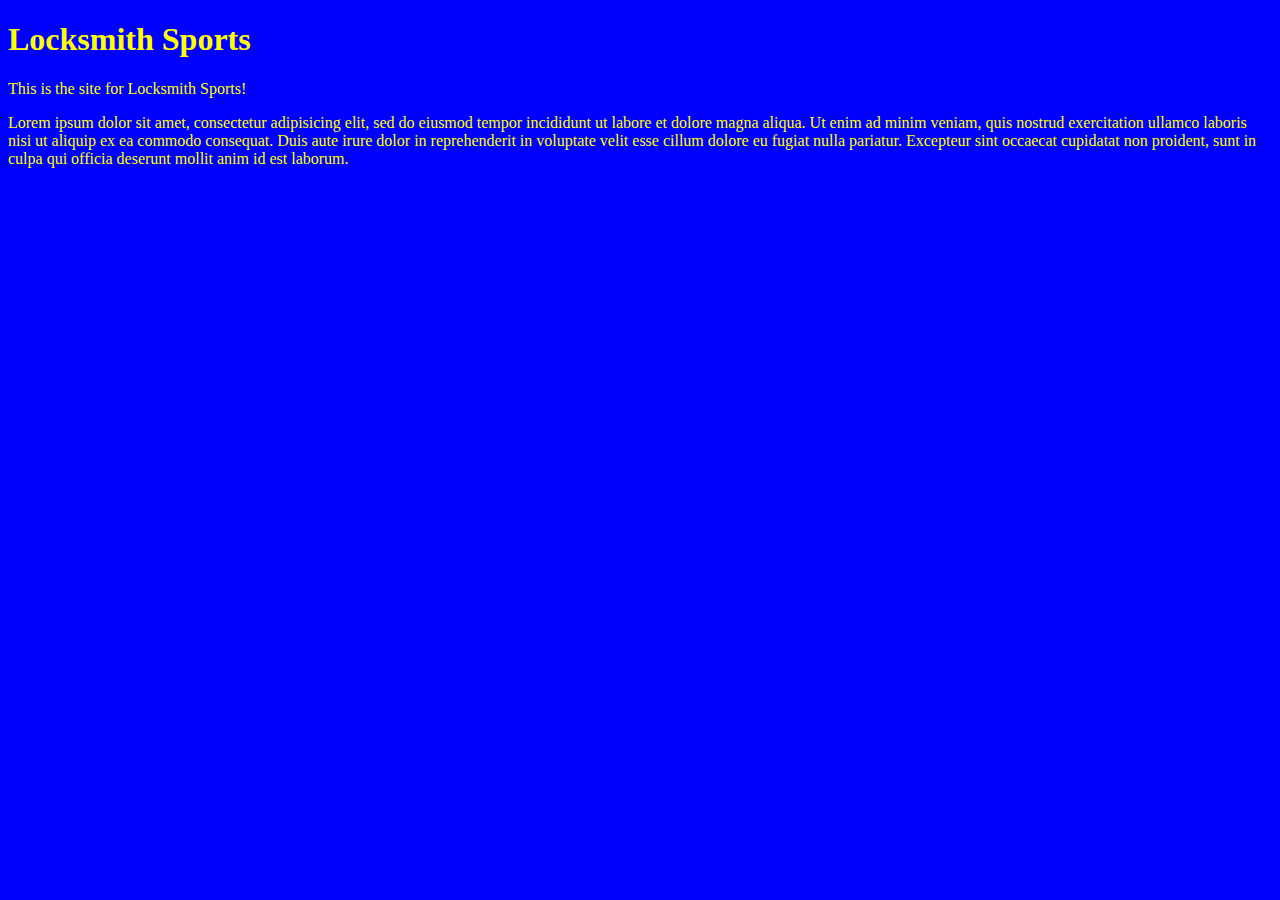
<file: unit_1/index.html>
<!DOCTYPE html>
<html>
<head>
	<link rel="stylesheet" type="text/css" href="css/style.css">
	<title>Locksmith Sports</title>
</head>

<body>
	<h1>Locksmith Sports</h1>
	<p>This is the site for Locksmith Sports!</p>
	<p>Lorem ipsum dolor sit amet, consectetur adipisicing elit, sed do eiusmod
	tempor incididunt ut labore et dolore magna aliqua. Ut enim ad minim veniam,
	quis nostrud exercitation ullamco laboris nisi ut aliquip ex ea commodo
	consequat. Duis aute irure dolor in reprehenderit in voluptate velit esse
	cillum dolore eu fugiat nulla pariatur. Excepteur sint occaecat cupidatat non
	proident, sunt in culpa qui officia deserunt mollit anim id est laborum.</p>
</body>
</html>
</file>
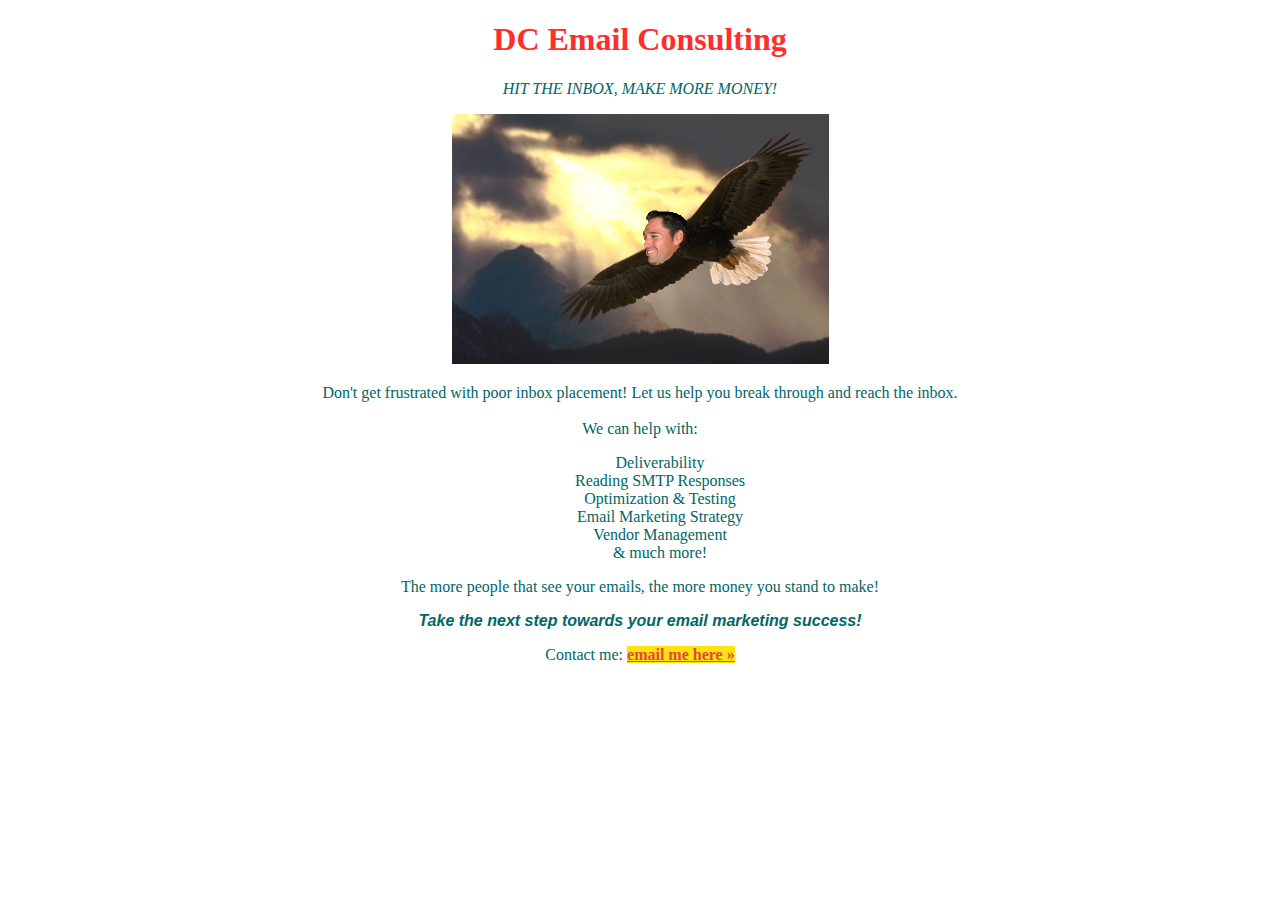
<file: unit_3/index.html>
<!DOCTYPE html>
<html>
<head>
	<link rel="stylesheet" type="text/css" href="css/style.css">
	<title>DC Consulting</title>
</head>
<body style="text-align: center;">
	<h1>DC Email Consulting</h1>
	<p id="slogan">Hit the inbox, make more money!
	</p>
	<img src="images/MajesticCarpio.png" alt="DC Consulting will help you reach the inbox!" title="Majestic Soaring Carpio Head" width="377px" height="250px">
	<p>Don't get frustrated with poor inbox placement! Let us help you break through and reach the inbox.<br><br>We can help with:</p>
	<ul>
		<li>Deliverability</li>
		<li>Reading SMTP Responses</li>
		<li>Optimization &amp; Testing</li>
		<li>Email Marketing Strategy</li>
		<li>Vendor Management</li>
		<li>&amp; much more!</li>
	</ul>
	<p>The more people that see your emails, the more money you stand to make!</p>
	<p id="hook">Take the next step towards your email marketing success!</p>
	<p>Contact me: <a href="mailto:dcarp83@yahoo.com&Subject=Contact" title="Email me here">email me here &raquo;</a></p>
</body>
</html>
</file>
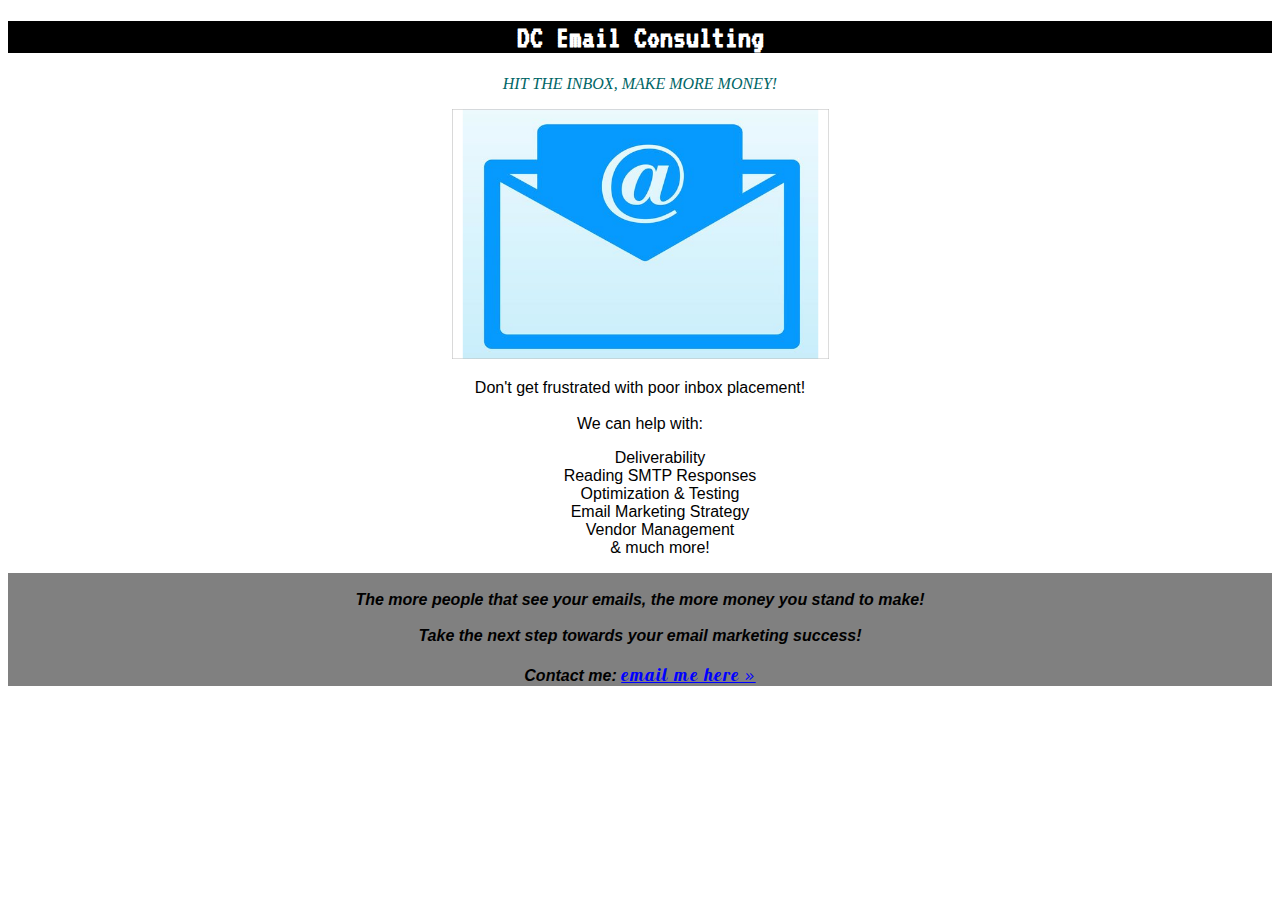
<file: unit_4/index.html>
<!DOCTYPE html>
<html>
<head>
	<link rel="stylesheet" type="text/css" href="css/style.css">
	<title>DC Consulting</title>
</head>
<body style="text-align: center;">
	<h1>DC Email Consulting</h1>
	<p id="slogan">Hit the inbox, make more money!</p>
	<img class="bodybg" src="images/Email-Icon-Blue.jpg" alt="DC Consulting will help you reach the inbox!" title="blue email envelope" width="377px" height="250px">
	<p class="bodybg">Don't get frustrated with poor inbox placement!<br><br>We can help with:</p>
	<ul class="bodybg">
		<li class="bodybg">Deliverability</li>
		<li class="bodybg">Reading SMTP Responses</li>
		<li class="bodybg">Optimization &amp; Testing</li>
		<li class="bodybg">Email Marketing Strategy</li>
		<li class="bodybg">Vendor Management</li>
		<li class="bodybg">&amp; much more!</li>
	</ul>
	<p class="hook"><br/>The more people that see your emails, the more money you stand to make!<br/><br/>Take the next step towards your email marketing success!<br/><br/>Contact me: <a href="mailto:dcarp83@yahoo.com&Subject=Contact" style="font-size:18px;" title="Email me here">email me here &raquo;</a></p>
</body>
</html>
</file>
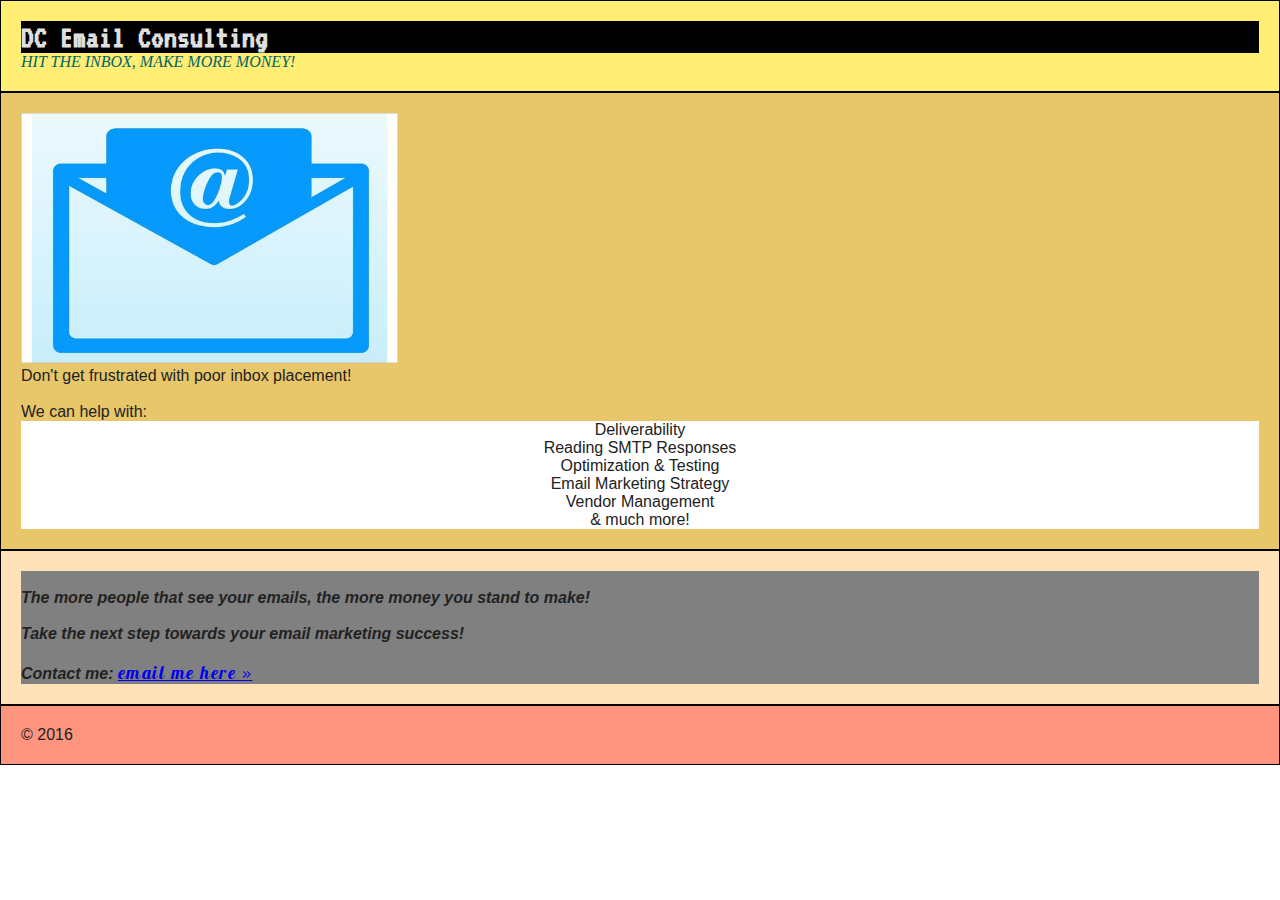
<file: unit_5/index.html>
<!DOCTYPE html>
<html>
<head>
	<link rel="stylesheet" type="text/css" href="css/style.css">
	<title>DC Consulting</title>
</head>
<body>
	<div class="wrapper">
		<header>
			<h1>DC Email Consulting</h1>
			<p id="slogan">Hit the inbox, make more money!</p>
		</header>
		<section id="one">
			<img class="bodybg" src="images/Email-Icon-Blue.jpg" alt="DC Consulting will help you reach the inbox!" title="blue email envelope" width="377px" height="250px">
			<p class="bodybg">Don't get frustrated with poor inbox placement!<br><br>We can help with:</p>
			<ul class="bodybg">
				<li class="bodybg">Deliverability</li>
				<li class="bodybg">Reading SMTP Responses</li>
				<li class="bodybg">Optimization &amp; Testing</li>
				<li class="bodybg">Email Marketing Strategy</li>
				<li class="bodybg">Vendor Management</li>
				<li class="bodybg">&amp; much more!</li>
			</ul>
		</section>
		<section id="two">
			<p class="hook"><br/>The more people that see your emails, the more money you stand to make!<br/><br/>Take the next step towards your email marketing success!<br/><br/>Contact me: <a href="mailto:dcarp83@yahoo.com&Subject=Contact" style="font-size:18px;" title="Email me here">email me here &raquo;</a>
			</p>
		</section>
		<footer>
			<p>&copy; 2016</p>
		</footer>
	</div>
</body>
</html>
</file>
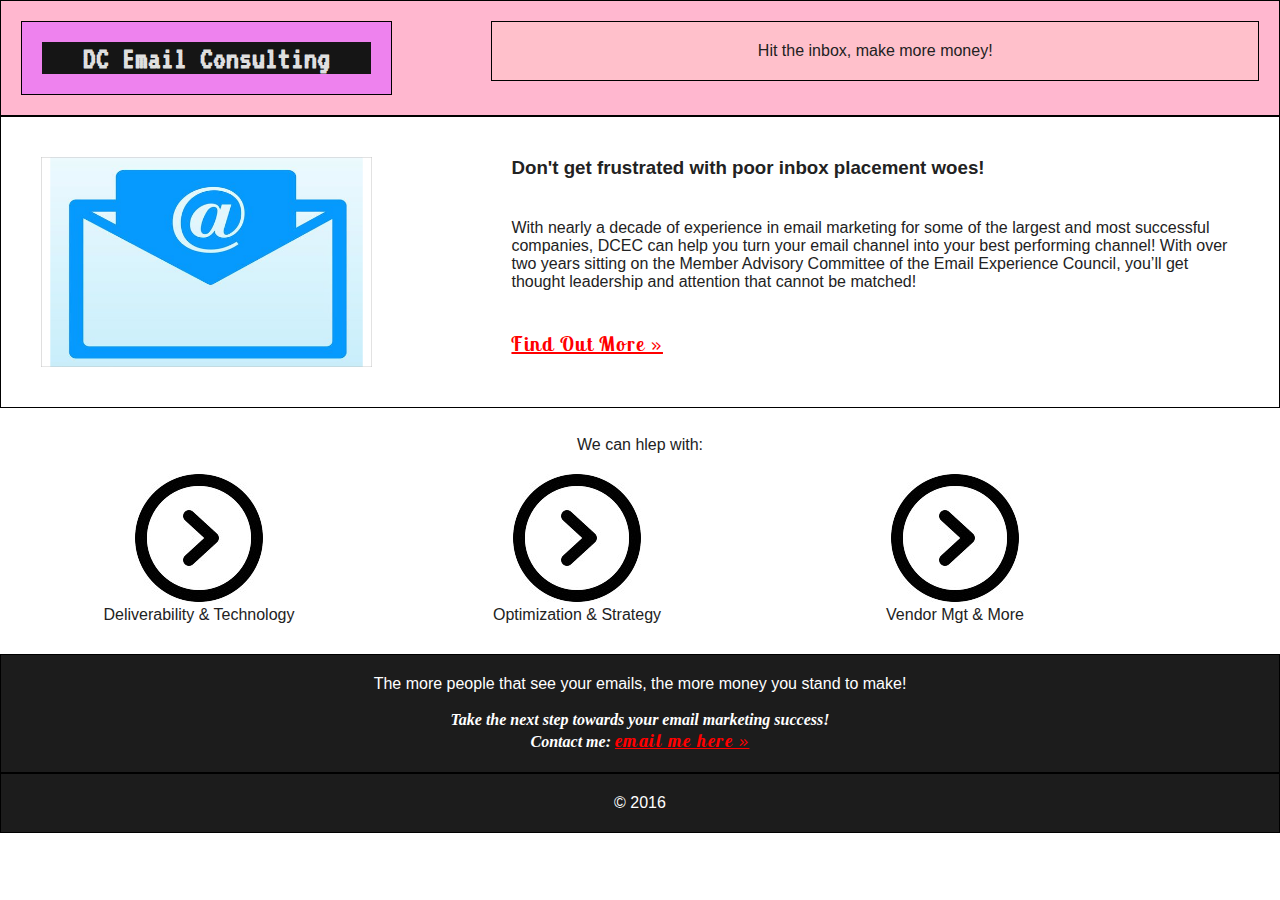
<file: unit_6/index.html>
<!DOCTYPE html>
<html>
<head>
	<link rel="stylesheet" type="text/css" href="css/style.css">
	<title>DC Consulting</title>
</head>
<body>
	<div class="wrapper">
		<header id="two_column" class="clearfix">
			<section id="left">
				<h1>DC Email Consulting</h1>
			</section>
			<section id="right">
			<p>Hit the inbox, make more money!</p>
			</section>
		</header>
		<section id="two_columns" class="clearfix">
			<img id="hero" src="images/Email-Icon-Blue.jpg" alt="DC Consulting will help you reach the inbox!" title="blue email envelope" width="377px" height="250px">
			<h3 class="bodybg">Don't get frustrated with poor inbox placement woes!</h3>
			<p class="bodybg">With nearly a decade of experience in email marketing for some of the largest and most successful companies, DCEC can help you turn your email channel into your best performing channel! With over two years sitting on the Member Advisory Committee of the Email Experience Council, you’ll get thought leadership and attention that cannot be matched!
			</p>
			<p class="bodybg">
			<a href="mailto:dcarp83@gmail.com&Subject=Inquiry">Find Out More &raquo;</a>
			</p>
		</section>

		<section id="reasons" class="clearfix">
			<div id="setup">
			<p><br/>We can hlep with:</p>
			</div>
			<div id="lefty" class="clearfix">
				<img src="images/right-arrow-circular.jpg">
				<p>Deliverability & Technology</p>
			</div>
			<div id="middy" class="clearfix">
				<img src="images/right-arrow-circular.jpg">
				<p>Optimization & Strategy</p>
			</div>
			<div id="righty" class="clearfix">
				<img src="images/right-arrow-circular.jpg">
				<p>Vendor Mgt & More</p>
			</div>
		</section>

		<section id="two_columnss" class="clearfix">
		<div>
			<p>The more people that see your emails, the more money you stand to make!</p>
		</div>
		<div id="hook">
			<p><br/>Take the next step towards your email marketing success!<br/>Contact me: <a href="mailto:dcarp83@yahoo.com&Subject=Contact" style="font-size:18px;" title="Email me here">email me here &raquo;</a>
			</p>
		</section>
		<footer>
			<p>&copy; 2016</p>
		</footer>
	</div>
</body>
</html>
</file>
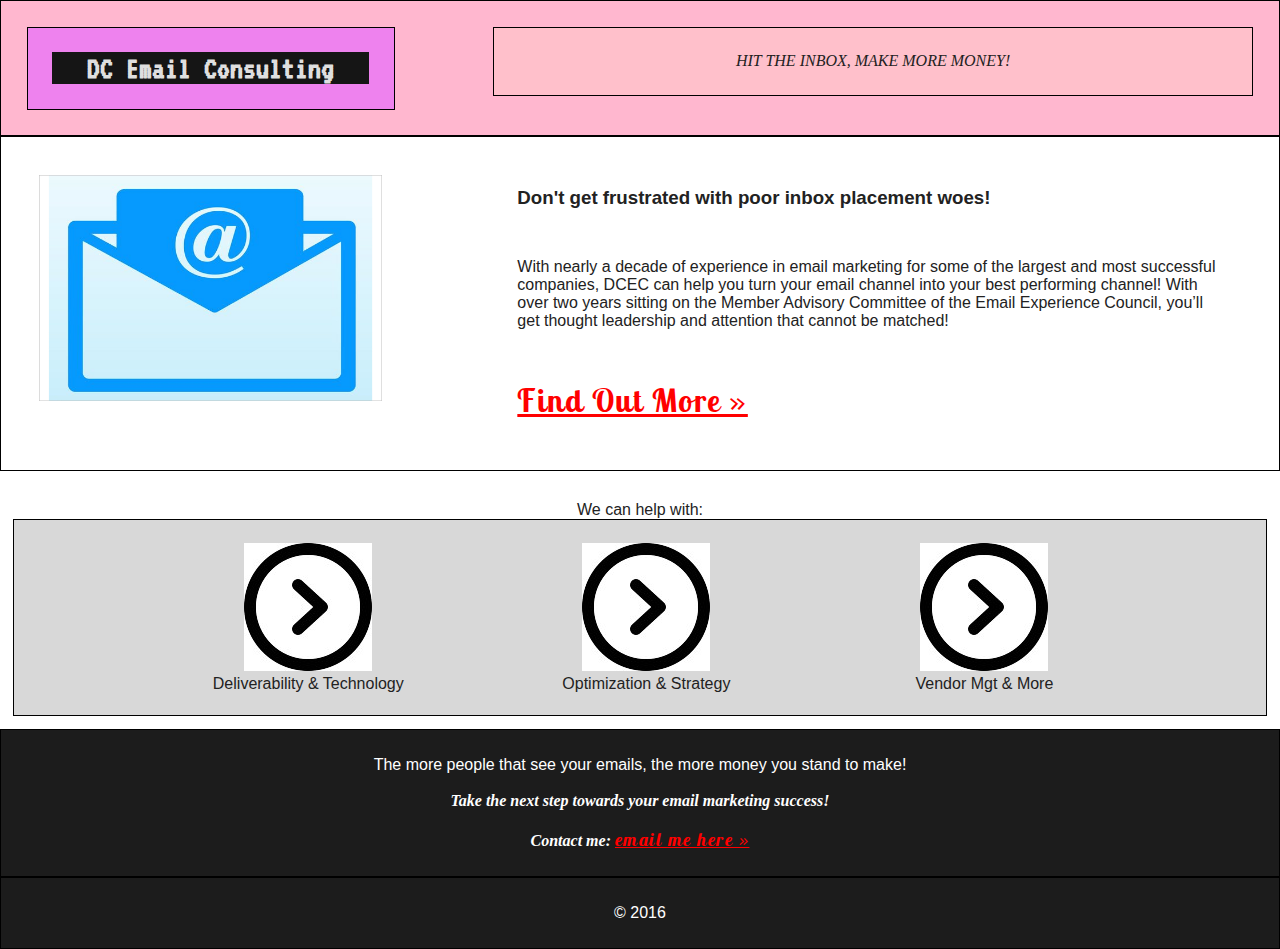
<file: unit_8/index.html>
<!DOCTYPE html>
<html>
<head>
	<link rel="stylesheet" type="text/css" href="css/style.css">
	<title>DC Consulting</title>
	<meta name="viewport" content="width=device-width, initial-scale=1">
</head>
<body>
	<div class="wrapper">
		<header id="two_column" class="clearfix">
			<section id="left">
				<h1 id="logo">DC Email Consulting</h1>
			</section>
			<section id="right">
			<p>Hit the inbox, make more money!</p>
			</section>
		</header>
		<section id="two_columns" class="clearfix">
			<img id="hero" src="images/Email-Icon-Blue.jpg" alt="DC Consulting will help you reach the inbox!" title="blue email envelope" width="377px" height="250px">
			<h3 class="bodybg">Don't get frustrated with poor inbox placement woes!</h3>
			<p class="bodybg">With nearly a decade of experience in email marketing for some of the largest and most successful companies, DCEC can help you turn your email channel into your best performing channel! With over two years sitting on the Member Advisory Committee of the Email Experience Council, you’ll get thought leadership and attention that cannot be matched!
			</p>
			<p class="bodybg">
			<a href="mailto:dcarp83@gmail.com&Subject=Inquiry">Find Out More &raquo;</a>
			</p>
		</section>

		<section id="reasons" class="clearfix">
			<div id="setup">
			<p><br/>We can help with:</p>
			</div>
			<div id="triplets" class="clearfix">
				<div id="lefty" class="clearfix">
					<img src="images/right-arrow-circular.jpg">
					<p>Deliverability & Technology</p>
				</div>
				<div id="middy" class="clearfix">
					<img src="images/right-arrow-circular.jpg">
					<p>Optimization & Strategy</p>
				</div>
				<div id="righty" class="clearfix">
					<img src="images/right-arrow-circular.jpg">
					<p>Vendor Mgt & More</p>
				</div>
			</div>
		</section>

		<section id="darkness" class="clearfix">
		<div>
			<p>The more people that see your emails, the more money you stand to make!</p>
		</div>
		<div id="hook">
			<p><br/>Take the next step towards your email marketing success!<br/><br/>Contact me: <a href="mailto:dcarp83@yahoo.com&Subject=Contact" style="font-size:18px;" title="Email me here">email me here &raquo;</a>
			</p>
		</section>
		<footer>
			<p>&copy; 2016</p>
		</footer>
	</div>
</body>
</html>
</file>
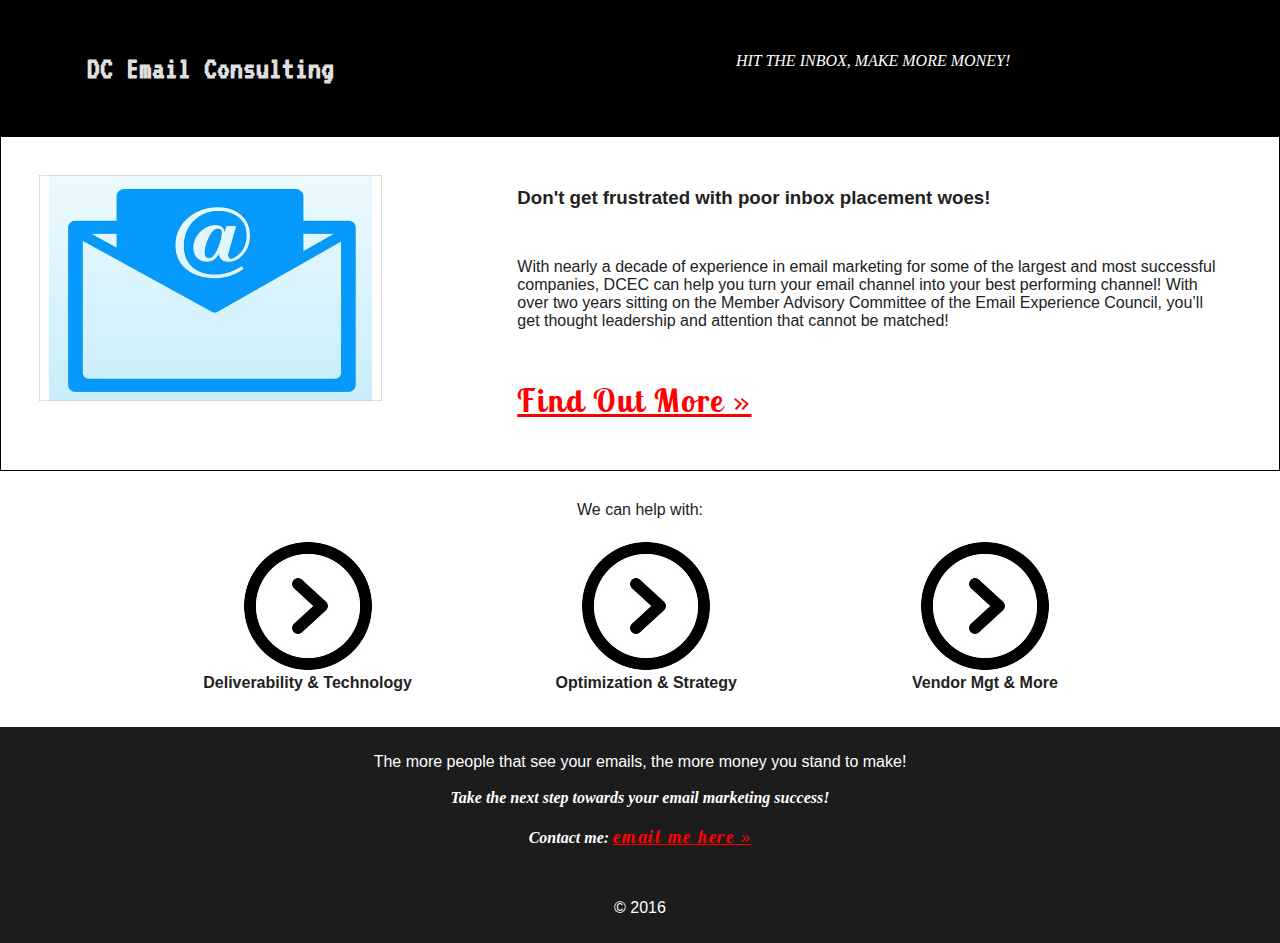
<file: unit_9/index.html>
<!DOCTYPE html>
<html>
<head>
	<link rel="stylesheet" type="text/css" href="css/style.css">
	<title>DC Consulting</title>
	<meta name="viewport" content="width=device-width, initial-scale=1">
</head>
<body>
	<div class="wrapper">
		<header id="two_column" class="clearfix">
			<section id="left">
				<h1 id="logo">DC Email Consulting</h1>
			</section>
			<section id="right">
			<p>Hit the inbox, make more money!</p>
			</section>
		</header>
		<section id="two_columns" class="clearfix">
			<img id="hero" src="images/Email-Icon-Blue.jpg" alt="DC Consulting will help you reach the inbox!" title="blue email envelope" width="377px" height="250px">
			<h3 class="bodybg">Don't get frustrated with poor inbox placement woes!</h3>
			<p class="bodybg">With nearly a decade of experience in email marketing for some of the largest and most successful companies, DCEC can help you turn your email channel into your best performing channel! With over two years sitting on the Member Advisory Committee of the Email Experience Council, you’ll get thought leadership and attention that cannot be matched!
			</p>
			<p class="bodybg">
			<a href="mailto:dcarp83@gmail.com&Subject=Inquiry">Find Out More &raquo;</a>
			</p>
		</section>

		<section id="reasons" class="clearfix">
			<div id="setup">
			<p><br/>We can help with:</p>
			</div>
			<div id="triplets" class="clearfix">
				<div id="lefty" class="clearfix">
					<img src="images/right-arrow-circular.jpg">
					<p>Deliverability & Technology</p>
				</div>
				<div id="middy" class="clearfix">
					<img src="images/right-arrow-circular.jpg">
					<p>Optimization & Strategy</p>
				</div>
				<div id="righty" class="clearfix">
					<img src="images/right-arrow-circular.jpg">
					<p>Vendor Mgt & More</p>
				</div>
			</div>
		</section>

		<section id="darkness" class="clearfix">
		<div>
			<p>The more people that see your emails, the more money you stand to make!</p>
		</div>
		<div id="hook">
			<p><br/>Take the next step towards your email marketing success!<br/><br/>Contact me: <a href="mailto:dcarp83@yahoo.com&Subject=Contact" style="font-size:18px;" title="Email me here">email me here &raquo;</a>
			</p>
		</section>
		<footer id="footer">
			<p>&copy; 2016</p>
		</footer>
	</div>
</body>
</html>
</file>
<file: unit_1/css/style.css>
body {
	background-color: blue;
}

h1, p {
	color: yellow;
}
</file>
<file: unit_3/css/style.css>
body {
	color: #006666;
	background: url(https://www.coursehero.com/assets/img/doc-landing/email.svg);
	background-size: contain;
}

h1	{
	color: #FE2E2E;
	text-transform: capitalize;
}

#slogan	{
	font-style: italic;
	text-transform: uppercase;
}

a {
	font-weight: bold;
	text-decoration: underline;
	color: #e34842;
	background-color: #FFE30F;
}

ul {
	text-align: center;
	list-style-type: none;
}

#hook {
	font-style: italic;
	font-weight: bold;
	font-family: Arial;
}
</file>
<file: unit_4/css/style.css>
@import url(https://fonts.googleapis.com/css?family=Lobster+Two|VT323);

body {
	color: #000000;
	background-size: contain;
	background-color: white;
	font-family: Arial;
}

h1	{
	color: #FFFFFF;
	text-transform: capitalize;
	background-color: black;
	font-family: 'VT323', monospace;
	font-weight: bold;
}

#slogan	{
	font-style: italic;
	color: #006666;
	text-transform: uppercase;
	font-family: Georgia;
}

a {
	font-weight: bold;
	text-decoration: underline;
	color: #0000FF;
	font-family: 'Lobster Two', cursive;
	letter-spacing: 1.5px;
}

ul {
	text-align: center;
	list-style-type: none;
	background-color: white;
}

.hook {
	font-style: italic;
	font-weight: bold;
	font-family: Arial;
	background-color: grey;
}
</file>
<file: unit_5/css/style.css>
@import url(https://fonts.googleapis.com/css?family=Lobster+Two|VT323);
* { margin:0; padding:0; box-sizing:border-box; }
body {
	color: #222;
	font-family: arial, helvetica, sans-serif;
}
header	{
	background-color: #FFED74;
	border:	1px black solid;
	padding: 20px;
}
footer	{
	background-color: #FF957E;
	border: 1px black solid;
	padding: 20px;
}
h1	{
	color: #dfdfdf;
	text-transform: capitalize;
	background-color: black;
	font-family: 'VT323', monospace;
	font-weight: bold;
}
a {
	font-weight: bold;
	font-size: 20px;
	font-family: 'Lobster Two', cursive;
	letter-spacing: 1.5px;
}
ul {
	text-align: center;
	list-style-type: none;
	background-color: white;
}
#one	{
	background-color: #E8C66A;
	border: 1px black solid;
	padding: 20px;
}

#slogan	{
	font-style: italic;
	color: #006666;
	text-transform: uppercase;
	font-family: Georgia, serif;
}

#two 	{
	background-color: #FFE2B8;
	border: 1px black solid;
	padding: 20px;
}
.hook {
	font-style: italic;
	font-weight: bold;
	background-color: grey;
}
</file>
<file: unit_6/css/style.css>
@import url(https://fonts.googleapis.com/css?family=Lobster+Two|VT323);
* { margin:0; padding:0; box-sizing:border-box; }
body {
	color: #222;
	font-family: arial, helvetica, sans-serif;
}
header	{
	background-color: #151515;
	border:	1px black solid;
	padding: 20px;
}
footer	{
	background-color: #1C1C1C;
	border: 1px black solid;
	padding: 20px;
	color: #FFF;
	text-align: center;
}
h1	{
	color: #dfdfdf;
	text-transform: capitalize;
	background-color: #151515;
	font-family: 'VT323', monospace;
	font-weight: bold;
}
#two_column	{
	background-color: #FFB7CF;
	border: 1px black solid;
	padding: 20px;
}
#two_columns	{
	border: 1px black solid;
	padding: 20px;
}
#two_columnss	{
	background-color: #1C1C1C;
	border: 1px black solid;
	padding: 20px;
	color: #FFF;
	text-align: center;
}
#reasons	{
	text-align: center;
	padding: 10px;
}
#three_column	{
	background-color: #D8D8D8;
	border: 1px black solid;
	padding: 20px;
}
.clearfix:after	{
	visibility: hidden;
	display: block;
	font-size: 0;
	content: " ";
	clear: both;
	height: 0;
}
#left	{
	background-color: violet;
	border: 1px black solid;
	padding: 20px;
	float: left;
	width: 30%;
	text-align: center;
}
#right	{
	background-color: pink;
	border: 1px black solid;
	padding: 20px;
	float: right;
	width: 62%;
	text-align: center;
}
#lefty	{
	padding: 20px;
	float: left;
	width: 30%;
	text-align: center;
}
#middy	{
	padding: 20px;
	float: left;
	width: 30%;
	text-align: center;
}
#righty	{
	padding: 20px;
	float: left;
	width: 30%;
	text-align: center;
}
#hero	{
	padding: 20px;
	float: left;
	width: 30%;
}
.bodybg	{
	padding: 20px;
	float: right;
	width: 62%;
	text-align: left;
}
a {
	font-weight: bold;
	font-size: 20px;
	font-family: 'Lobster Two', cursive;
	letter-spacing: 1.5px;
	color: #FF0000;
}

#one	{
	background-color: #E8C66A;
	border: 1px black solid;
	padding: 20px;
}

#slogan	{
	font-style: italic;
	text-transform: uppercase;
	font-family: Georgia, serif;
}

#two 	{
	background-color: #FFE2B8;
	border: 1px black solid;
	padding: 20px;
}
#hook {
	font-style: italic;
	font-family: Georgia, serif;
	font-weight: bold;
	color: #FFF;
}
</file>
<file: unit_8/css/style.css>
@import url(https://fonts.googleapis.com/css?family=Lobster+Two|VT323);
* { margin:0; padding:0; box-sizing:border-box; }
body {
	color: #222;
	font-family: arial, helvetica, sans-serif;
}

header	{
	background-color: #151515;
	border:	1px black solid;
	padding: 2%;
}

footer	{
	background-color: #1C1C1C;
	border: 1px black solid;
	padding: 2%;
	color: #FFF;
	text-align: center;
}

h1	{
	color: #dfdfdf;
	text-transform: capitalize;
	background-color: #151515;
	font-family: 'VT323', monospace;
	font-weight: bold;
}

#two_column	{
	background-color: #FFB7CF;
	border: 1px black solid;
	padding: 2% 2%;
	width:	100%;
}

#two_columns	{
	border: 1px black solid;
	padding: 2%;
	width: 100%;
}

#darkness	{
	background-color: #1C1C1C;
	border: 1px black solid;
	padding: 2%;
	color: #FFF;
	text-align: center;
}

#reasons	{
	text-align: center;
	padding: 1%;
}
#triplets	{
	background-color: #D8D8D8;
	border: 1px black solid;
	padding: 0 0 0 10%;
	text-align: center;
}
.clearfix:after	{
	visibility: hidden;
	display: block;
	font-size: 0;
	content: " ";
	clear: both;
	height: 0;
}
#left	{
	background-color: violet;
	border: 1px black solid;
	padding: 2%;
	float: left;
	width: 30%;
	text-align: center;
}
#right	{
	background-color: pink;
	border: 1px black solid;
	padding: 2%;
	float: right;
	width: 62%;
	text-align: center;
	font-style: italic;
	text-transform: uppercase;
	font-family: Georgia, serif;
}
#lefty	{
	padding: 2%;
	float: left;
	width: 30%;
	text-align: center;
}
#middy	{
	padding: 2%;
	float: left;
	width: 30%;
	text-align: center;
}
#righty	{
	padding: 2%;
	float: left;
	width: 30%;
	text-align: center;
}
#hero	{
	padding: 1%;
	float: left;
	width: 30%;
}
.bodybg	{
	padding: 2%;
	float: right;
	width: 62%;
	text-align: left;
}
a {
	font-weight: bold;
	font-size: 2em;
	font-family: 'Lobster Two', cursive;
	letter-spacing: 1.5px;
	color: #FF0000;
}

#hook {
	font-style: italic;
	font-family: Georgia, serif;
	font-weight: bold;
	color: #FFF;
}

@media screen and (max-width: 560px) {
    #triplets {
    	display: none;
    }
}

@media screen and (max-width: 450px) {
	#two_columns {
		display: none;
	}

	#left {
		display: none;
	}

	#right {
		float: center;
		width: 100%;
		font-size: 2em;
	}

	#setup {
		display: none;
	}

	#darkness {
		font-size: 1.5em;
	}

	#a {
		font-size: 3em;
	}
}
</file>
<file: unit_9/css/style.css>
@import url(https://fonts.googleapis.com/css?family=Lobster+Two|VT323);
* { margin:0; padding:0; box-sizing:border-box; }
body {
	color: #222;
	font-family: arial, helvetica, sans-serif;
}

header	{
	background-color: #1C1C1C;
	border:	1px black solid;
	padding: 2%;
}

footer	{
	background-color: #1C1C1C;
	border: none;
	padding: 2%;
	color: #FFF;
	text-align: center;
}

h1	{
	color: #dfdfdf;
	text-transform: capitalize;
	background-color: #000;
	font-family: 'VT323', monospace;
	font-weight: bold;
}

#two_column	{
	background-color: #000;
	border: 1px black solid;
	padding: 2% 2%;
	width:	100%;
}

#two_columns	{
	border: 1px black solid;
	padding: 2%;
	width: 100%;
}

#darkness	{
	background-color: #1C1C1C;
	border: none;
	padding: 2%;
	color: #FFF;
	text-align: center;
}

#reasons	{
	text-align: center;
	padding: 1%;
}
#triplets	{
	background-color: #fff;
	border: none;
	padding: 0 0 0 10%;
	text-align: center;
	font-weight: bold;
}
.clearfix:after	{
	visibility: hidden;
	display: block;
	font-size: 0;
	content: " ";
	clear: both;
	height: 0;
}
#left	{
	background-color: #000;
	border: 1px black solid;
	padding: 2%;
	float: left;
	width: 30%;
	text-align: center;
}
#right	{
	background-color: #000;
	color: #fff;
	border: 1px black solid;
	padding: 2%;
	float: right;
	width: 62%;
	text-align: center;
	font-style: italic;
	text-transform: uppercase;
	font-family: Georgia, serif;
}
#lefty	{
	padding: 2%;
	float: left;
	width: 30%;
	text-align: center;
}
#middy	{
	padding: 2%;
	float: left;
	width: 30%;
	text-align: center;
}
#righty	{
	padding: 2%;
	float: left;
	width: 30%;
	text-align: center;
}
#hero	{
	padding: 1%;
	float: left;
	width: 30%;
}
.bodybg	{
	padding: 2%;
	float: right;
	width: 62%;
	text-align: left;
}
a {
	font-weight: bold;
	font-size: 2em;
	font-family: 'Lobster Two', cursive;
	letter-spacing: 1.75px;
	color: #FF0000;
}

#hook {
	font-style: italic;
	font-family: Georgia, serif;
	font-weight: bold;
	color: #FFF;
}

@media screen and (max-width: 560px) {
    #two_columns {
    	border:	 none;
    }

    #triplets {
    	display: none;
    }

    #setup {
    	display: none;
    }
}

@media screen and (max-width: 450px) {
	#two_column {
		background-color: #fff;
		border: none;
	}

	#two_columns {
		border: none;
	}

	#hero {
		display: block;
		float: center;
		width: 90%;
		border: none;
		padding: 0 0 0 15%;
	}

	.bodybg {
		display: none;
	}

	#left {
		display: none;
	}

	#right {
		float: center;
		width: 100%;
		font-size: 2em;		
		background-color: #fff;
		color: #000;
		border: none;
	}

	#setup {
		display: none;
	}

	#darkness {
		font-size: 1.5em;
	}

	#a {
		font-size: 3em;
	}

	#footer {
		display: none;
	}
}
</file>
